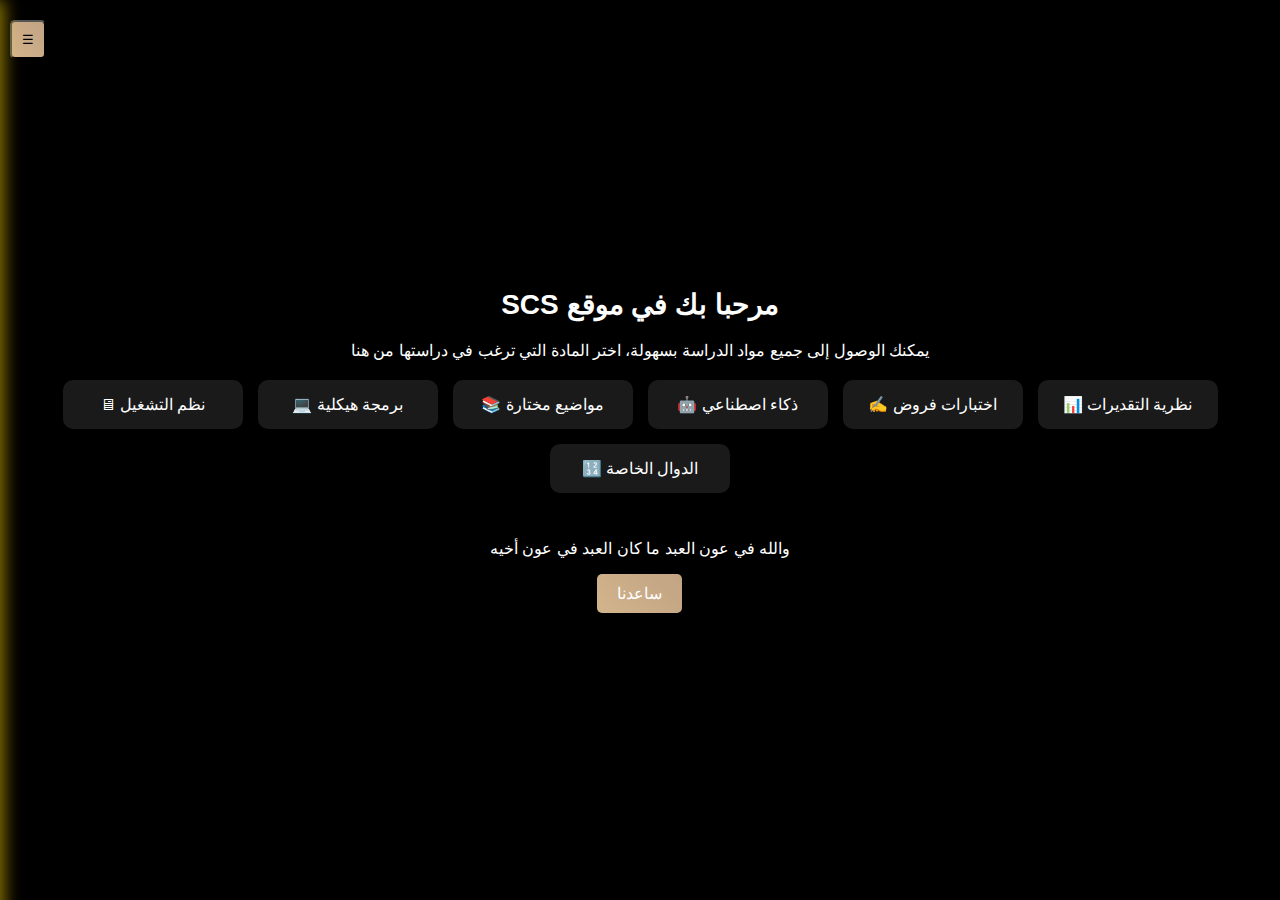
<file: index.html>
<!DOCTYPE html>
<html lang="ar">
<head>
    <meta charset="UTF-8">
    <meta name="viewport" content="width=device-width, initial-scale=1.0">
    <title>SCS</title>
    <link rel="icon" type="image/x-icon" href="a.png">
    <style>
        :root {
            --bg-color: #000000;
            --btn-bg: linear-gradient(45deg, #d2b48c, #c2a383);
            --text-color: white;
        }
        
        body {
            display: flex;
            flex-direction: column;
            align-items: center;
            justify-content: center;
            height: 100vh;
            background-color: var(--bg-color);
            font-family: 'Arial', sans-serif;
            color: var(--text-color);
            margin: 0;
            position: relative;
            overflow: hidden;
        }
        .welcome {
            font-size: 28px;
            font-weight: bold;
            text-align: center;
            margin-bottom: 20px;
            animation: fadeIn 2s ease-in-out;
        }
        @keyframes fadeIn {
            from { opacity: 0; transform: translateY(-20px); }
            to { opacity: 1; transform: translateY(0); }
        }
        .content {
            text-align: center;
            max-width: 600px;
            margin-bottom: 20px;
        }
        .cards {
            display: flex;
            flex-wrap: wrap;
            gap: 15px;
            justify-content: center;
        }
        .card {
            background: rgba(255, 255, 255, 0.1);
            padding: 15px;
            border-radius: 10px;
            width: 150px;
            text-align: center;
            cursor: pointer;
            transition: transform 0.3s ease, box-shadow 0.3s ease;
        }
        .card:hover {
            transform: scale(1.1);
            box-shadow: 0px 4px 15px rgba(255, 215, 0, 0.7);
        }
        .sidebar {
            position: fixed;
            left: -250px;
            top: 0;
            width: 250px;
            height: 100%;
            background: rgba(0, 0, 0, 0.9);
            padding-top: 60px;
            transition: left 0.5s ease-in-out;
            box-shadow: 5px 0 15px rgba(255, 215, 0, 0.5);
        }
        .sidebar a {
            padding: 12px 20px;
            display: block;
            color: white;
            text-decoration: none;
            transition: 0.3s;
            font-weight: bold;
        }
        .sidebar a:hover {
            background: rgba(255, 215, 0, 0.5);
            padding-left: 30px;
        }
        .open-sidebar {
            left: 0;
        }
        .toggle-btn {
            position: absolute;
            left: 10px;
            top: 20px;
            background: var(--btn-bg);
            padding: 10px;
            border-radius: 5px;
            cursor: pointer;
            transition: transform 0.3s ease;
        }
        .toggle-btn:hover {
            transform: rotate(90deg);
        }
        .help-section {
            margin-top: 30px;
            text-align: center;
        }
        .help-btn {
            background: var(--btn-bg);
            color: var(--text-color);
            padding: 10px 20px;
            border: none;
            border-radius: 5px;
            cursor: pointer;
            font-size: 16px;
            transition: transform 0.3s ease;
        }
        .help-btn:hover {
            transform: scale(1.1);
        }
    </style>
</head>
<body>
    <script>
        function toggleMode() {
            document.body.classList.toggle('light-mode');
            const mode = document.body.classList.contains('light-mode') ? 'light' : 'dark';
            localStorage.setItem('mode', mode);
        }
        
        function toggleSidebar() {
        var sidebar = document.getElementById("sidebar");
        if (sidebar.classList.contains("open-sidebar")) {
            sidebar.classList.remove("open-sidebar");
        } else {
            sidebar.classList.add("open-sidebar");
        }
        }

        window.onload = function() {
            const savedMode = localStorage.getItem('mode');
            if (savedMode === 'light') {
                document.body.classList.add('light-mode');
            }
        }
    </script>
    <button class="toggle-btn" onclick="toggleSidebar()">☰</button>
    <div class="sidebar" id="sidebar">
        <a href="index.html">🏠 الرئيسية</a>
        <a href="https://drive.google.com/drive/folders/1iRcVaGsgYY2QhigPp27Bn3Fak3GLNngd">🖥 نظم التشغيل</a>
        <a href="https://drive.google.com/drive/folders/1iOZaMQK5wfi-MHwcMddFyeQIxw9Hbp_W">💻 برمجة هيكلية</a>
        <a href="https://drive.google.com/drive/folders/1iMeV6WfvH8wWXfLqjGjWKxOxleMmjoj8">📚 مواضيع مختارة</a>
        <a href="https://drive.google.com/drive/folders/1iTZoev1FLXpLTXgLYosQYgvxon1lwepy">🤖 ذكاء اصطناعي</a>
        <a href="https://drive.google.com/drive/folders/1iTSre33goy2xd2LnrAOCaxv4EYyfGBo7">✍️ اختبارات فروض</a>
        <a href="https://drive.google.com/drive/folders/1iWNj4Ta-g9lqbN_KvgE_58apO3cCKn8T">📊 نظرية التقديرات</a>
        <a href="https://drive.google.com/drive/folders/1iZMaILXqZx1gyws-7EKxgdEIFFcw_Q65">🔢 الدوال الخاصة</a>
    </div>
    <div class="welcome">SCS مرحبا بك في موقع</div>
    <div class="content">يمكنك الوصول إلى جميع مواد الدراسة بسهولة، اختر المادة التي ترغب في دراستها من هنا</div>
    <div class="cards">
        <div class="card" onclick="window.location.href='https://drive.google.com/drive/folders/1iRcVaGsgYY2QhigPp27Bn3Fak3GLNngd'">🖥 نظم التشغيل</div>
        <div class="card" onclick="window.location.href='https://drive.google.com/drive/folders/1iOZaMQK5wfi-MHwcMddFyeQIxw9Hbp_W'">💻 برمجة هيكلية</div>
        <div class="card" onclick="window.location.href='https://drive.google.com/drive/folders/1iMeV6WfvH8wWXfLqjGjWKxOxleMmjoj8'">📚 مواضيع مختارة</div>
        <div class="card" onclick="window.location.href='https://drive.google.com/drive/folders/1iTZoev1FLXpLTXgLYosQYgvxon1lwepy'">🤖 ذكاء اصطناعي</div>
        <div class="card" onclick="window.location.href='https://drive.google.com/drive/folders/1iTSre33goy2xd2LnrAOCaxv4EYyfGBo7'">✍️ اختبارات فروض</div>
        <div class="card" onclick="window.location.href='https://drive.google.com/drive/folders/1iWNj4Ta-g9lqbN_KvgE_58apO3cCKn8T'">📊 نظرية التقديرات</div>
        <div class="card" onclick="window.location.href='https://drive.google.com/drive/folders/1iZMaILXqZx1gyws-7EKxgdEIFFcw_Q65'">🔢 الدوال الخاصة</div>
    </div>
    <div class="help-section">
        <p>والله في عون العبد ما كان العبد في عون أخيه</p>
        <button class="help-btn">ساعدنا</button>
    </div>
</body>
</html>
</file>
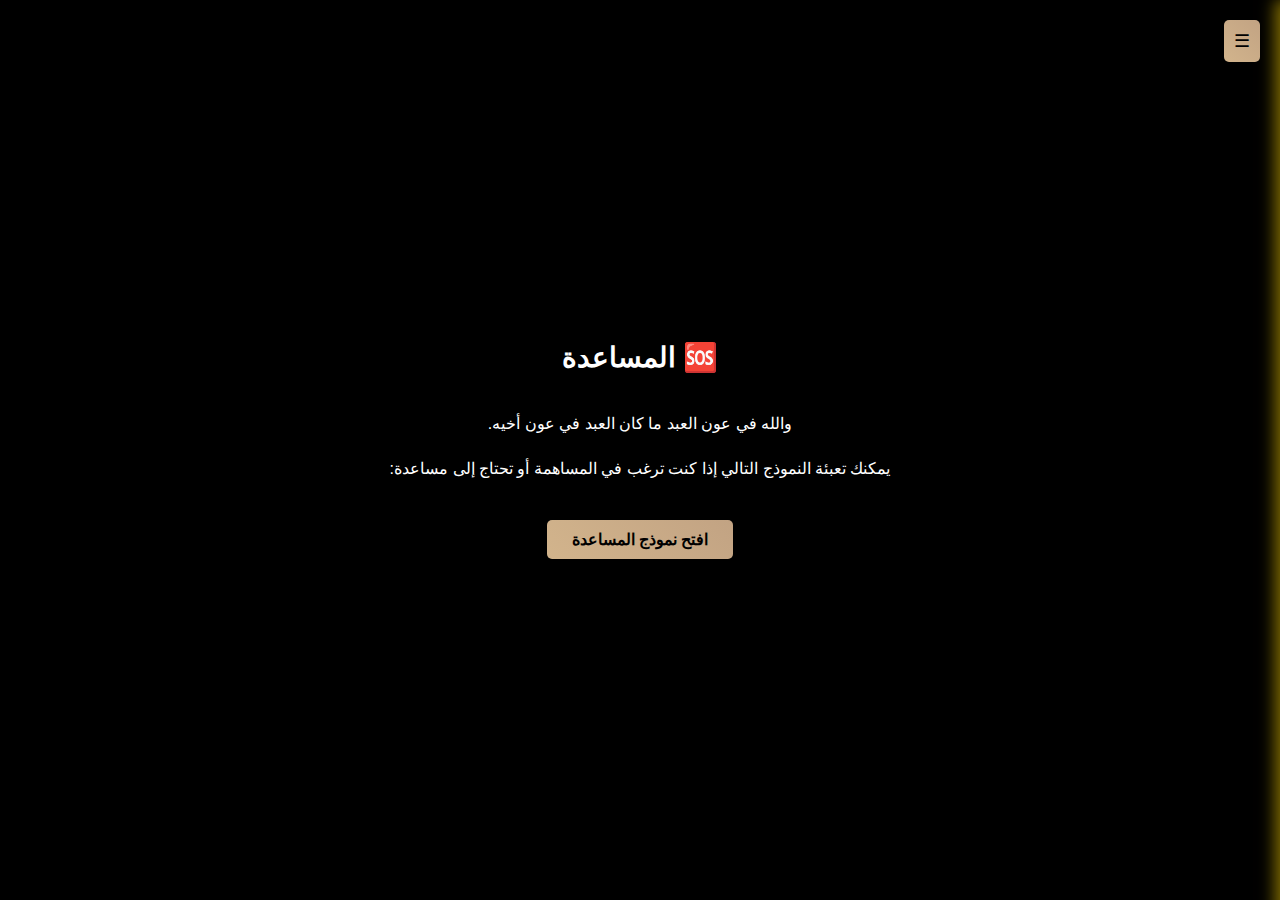
<file: help.html>
<!DOCTYPE html>
<html lang="ar" dir="rtl">
<head>
    <meta charset="UTF-8">
    <meta name="viewport" content="width=device-width, initial-scale=1.0">
    <title>SCS | المساعدة</title>
    <link rel="icon" type="image/x-icon" href="a.png">
    <link rel="stylesheet" href="style.css">
</head>
<body>
    <div class="overlay" id="overlay"></div>
    <button class="toggle-btn" id="toggleBtn">☰</button>
    <div class="sidebar" id="sidebar">
        <a href="index.html">🏠 الرئيسية</a>
        <a href="materials.html">📚 المواد الدراسية</a>
        <a href="help.html">🆘 ساعدنا</a>
    </div>

    <div class="welcome">🆘 المساعدة</div>
    <div class="content">
        <p>والله في عون العبد ما كان العبد في عون أخيه.</p>
        <p>يمكنك تعبئة النموذج التالي إذا كنت ترغب في المساهمة أو تحتاج إلى مساعدة:</p>
    </div>

    <button class="help-btn" id="helpBtn">افتح نموذج المساعدة</button>
    <div class="notification" id="notification">جاري التوجيه...</div>

    <script src="script.js"></script>
</body>
</html>
</file>
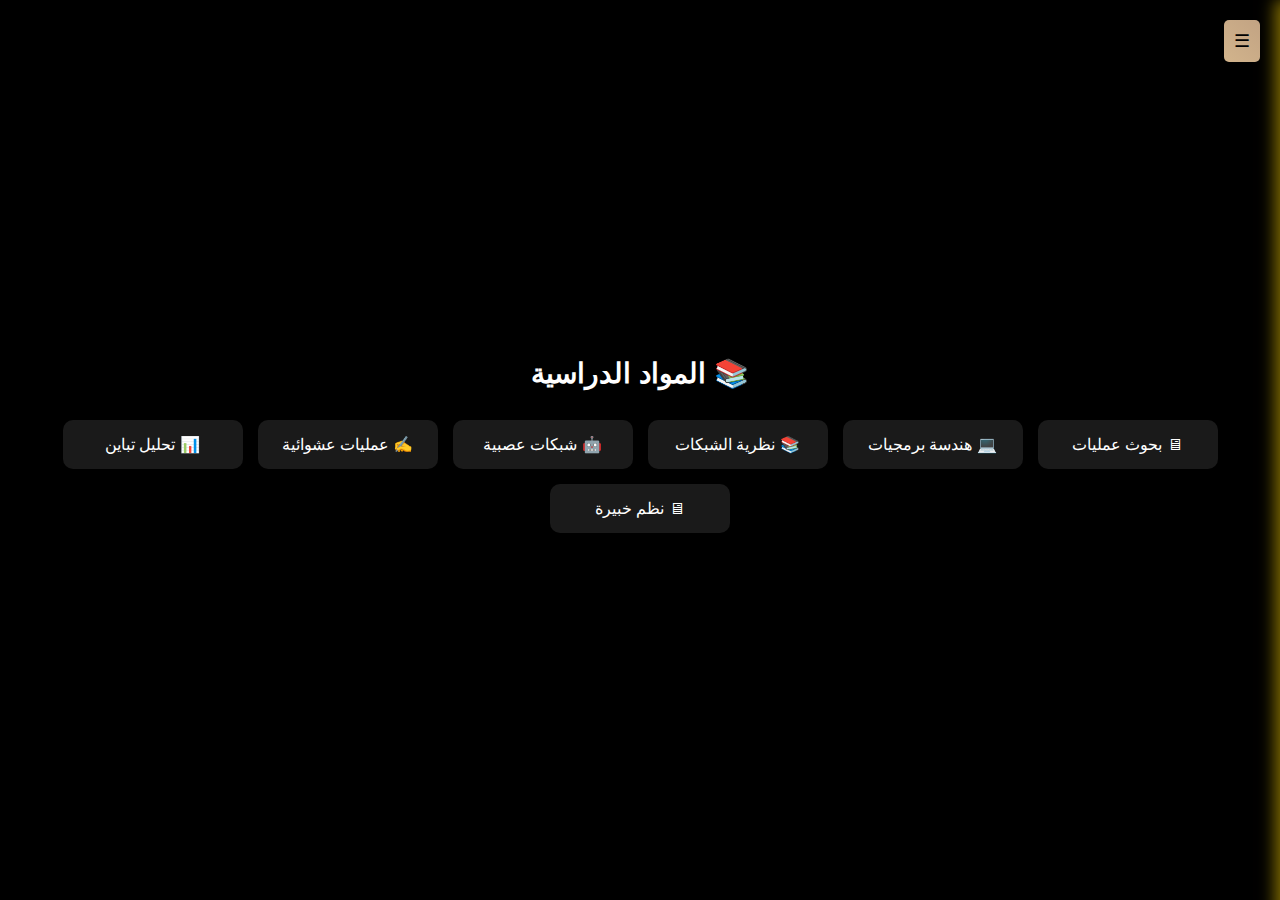
<file: materials.html>
<!DOCTYPE html>
<html lang="ar" dir="rtl">
<head>
    <meta charset="UTF-8">
    <meta name="viewport" content="width=device-width, initial-scale=1.0">
    <title>SCS | المواد الدراسية</title>
    <link rel="icon" type="image/x-icon" href="a.png">
    <link rel="stylesheet" href="style.css">
</head>
<body>
    <div class="overlay" id="overlay"></div>
    <button class="toggle-btn" id="toggleBtn">☰</button>
    <div class="sidebar" id="sidebar">
        <a href="index.html">🏠 الرئيسية</a>
        <a href="materials.html">📚 المواد الدراسية</a>
        <a href="help.html">🆘 ساعدنا</a>
    </div>

    <div class="welcome">📚 المواد الدراسية</div>
    <div class="cards">
        <div class="card" data-link="https://t.me/c/2691804297/74">🖥 بحوث عمليات</div>
        <div class="card" data-link="https://t.me/c/2691804297/79">💻 هندسة برمجيات</div>
        <div class="card" data-link="https://t.me/c/2691804297/78">📚 نظرية الشبكات</div>
        <div class="card" data-link="https://t.me/c/2691804297/75">🤖 شبكات عصبية</div>
        <div class="card" data-link="https://t.me/c/2691804297/76">✍️ عمليات عشوائية</div>
        <div class="card" data-link="https://t.me/c/2691804297/80">📊 تحليل تباين</div>
        <div class="card" data-link="https://t.me/c/2691804297/77">🖥 نظم خبيرة</div>
    </div>

    <div class="notification" id="notification">جاري التوجيه...</div>
    <script src="script.js"></script>
</body>
</html>
</file>
<file: style.css>
/* 🎨 إعداد الألوان والمتغيرات */
:root {
    --bg-color: #000000;
    --btn-bg: linear-gradient(45deg, #d2b48c, #c2a383);
    --text-color: white;
    --gold-color: #FFD700;
    --sidebar-width: 250px;
}

/* 🧱 تنسيق عام للصفحة */
body {
    display: flex;
    flex-direction: column;
    align-items: center;
    justify-content: center;
    min-height: 100vh;
    background-color: var(--bg-color);
    font-family: 'Arial', sans-serif;
    color: var(--text-color);
    margin: 0;
    position: relative;
    overflow-x: hidden;
    text-align: center;
    transition: margin 0.5s ease-in-out, opacity 0.5s ease;
    opacity: 0;
}

body.sidebar-open {
    margin-right: var(--sidebar-width);
}

/* ✨ عند تحميل الصفحة */
body.loaded {
    opacity: 1;
}

/* 🏷 العنوان الترحيبي */
.welcome {
    font-size: 28px;
    font-weight: bold;
    margin-bottom: 20px;
    animation: fadeIn 2s ease-in-out;
}

@keyframes fadeIn {
    from { opacity: 0; transform: translateY(-20px); }
    to { opacity: 1; transform: translateY(0); }
}

/* 📄 النصوص */
.content {
    max-width: 600px;
    margin-bottom: 20px;
    padding: 0 20px;
    line-height: 1.8;
    font-size: 16px;
}

/* 🗂 البطاقات */
.cards {
    display: flex;
    flex-wrap: wrap;
    gap: 15px;
    justify-content: center;
    padding: 10px;
}

.card {
    background: rgba(255, 255, 255, 0.1);
    padding: 15px;
    border-radius: 10px;
    width: 150px;
    text-align: center;
    cursor: pointer;
    transition: transform 0.3s ease, box-shadow 0.3s ease, background 0.3s ease;
}

.card:hover {
    transform: scale(1.1);
    box-shadow: 0px 4px 15px rgba(255, 215, 0, 0.7);
    background: rgba(255, 255, 255, 0.2);
}

/* 📚 الشريط الجانبي */
.sidebar {
    position: fixed;
    right: -250px;
    top: 0;
    width: var(--sidebar-width);
    height: 100%;
    background: rgba(0, 0, 0, 0.95);
    padding-top: 60px;
    transition: right 0.5s ease-in-out;
    box-shadow: -5px 0 15px rgba(255, 215, 0, 0.5);
    z-index: 1000;
}

.sidebar.open-sidebar {
    right: 0;
}

.sidebar a {
    padding: 12px 20px;
    display: block;
    color: white;
    text-decoration: none;
    transition: 0.3s;
    font-weight: bold;
    border-right: 3px solid transparent;
}

.sidebar a:hover {
    background: rgba(255, 215, 0, 0.2);
    padding-right: 30px;
    border-right: 3px solid var(--gold-color);
}

/* 🔘 زر القائمة */
.toggle-btn {
    position: fixed;
    right: 20px;
    top: 20px;
    background: var(--btn-bg);
    padding: 10px;
    border-radius: 5px;
    cursor: pointer;
    transition: transform 0.3s ease;
    z-index: 1100;
    border: none;
    color: #000;
    font-size: 18px;
}

.toggle-btn:hover {
    transform: rotate(90deg);
}

/* 🆘 زر المساعدة */
.help-btn {
    background: var(--btn-bg);
    color: #000;
    padding: 10px 25px;
    border: none;
    border-radius: 5px;
    cursor: pointer;
    font-size: 16px;
    font-weight: bold;
    transition: all 0.3s ease;
}

.help-btn:hover {
    transform: scale(1.1);
    box-shadow: 0 0 10px rgba(210, 180, 140, 0.8);
}

/* 💭 الإشعار */
.notification {
    position: fixed;
    bottom: 20px;
    right: 20px;
    background: var(--btn-bg);
    color: #000;
    padding: 15px 25px;
    border-radius: 5px;
    box-shadow: 0 3px 10px rgba(0, 0, 0, 0.2);
    transform: translateY(100px);
    opacity: 0;
    transition: all 0.3s ease;
    z-index: 1200;
    font-weight: bold;
}

.notification.show {
    transform: translateY(0);
    opacity: 1;
}

/* 🌙 الخلفية الشفافة عند فتح القائمة */
.overlay {
    position: fixed;
    top: 0;
    left: 0;
    width: 100%;
    height: 100%;
    background: rgba(0, 0, 0, 0.7);
    z-index: 999;
    opacity: 0;
    visibility: hidden;
    transition: all 0.3s ease;
}

.overlay.active {
    opacity: 1;
    visibility: visible;
}

/* 📱 تجاوب مع الجوال */
@media (max-width: 768px) {
    body.sidebar-open {
        margin-right: 0;
    }
    .sidebar {
        width: 80%;
        right: -80%;
    }
    .cards {
        flex-direction: column;
        align-items: center;
    }
    .card {
        width: 90%;
    }
    .toggle-btn {
        right: 10px;
        top: 10px;
    }
}
</file>
